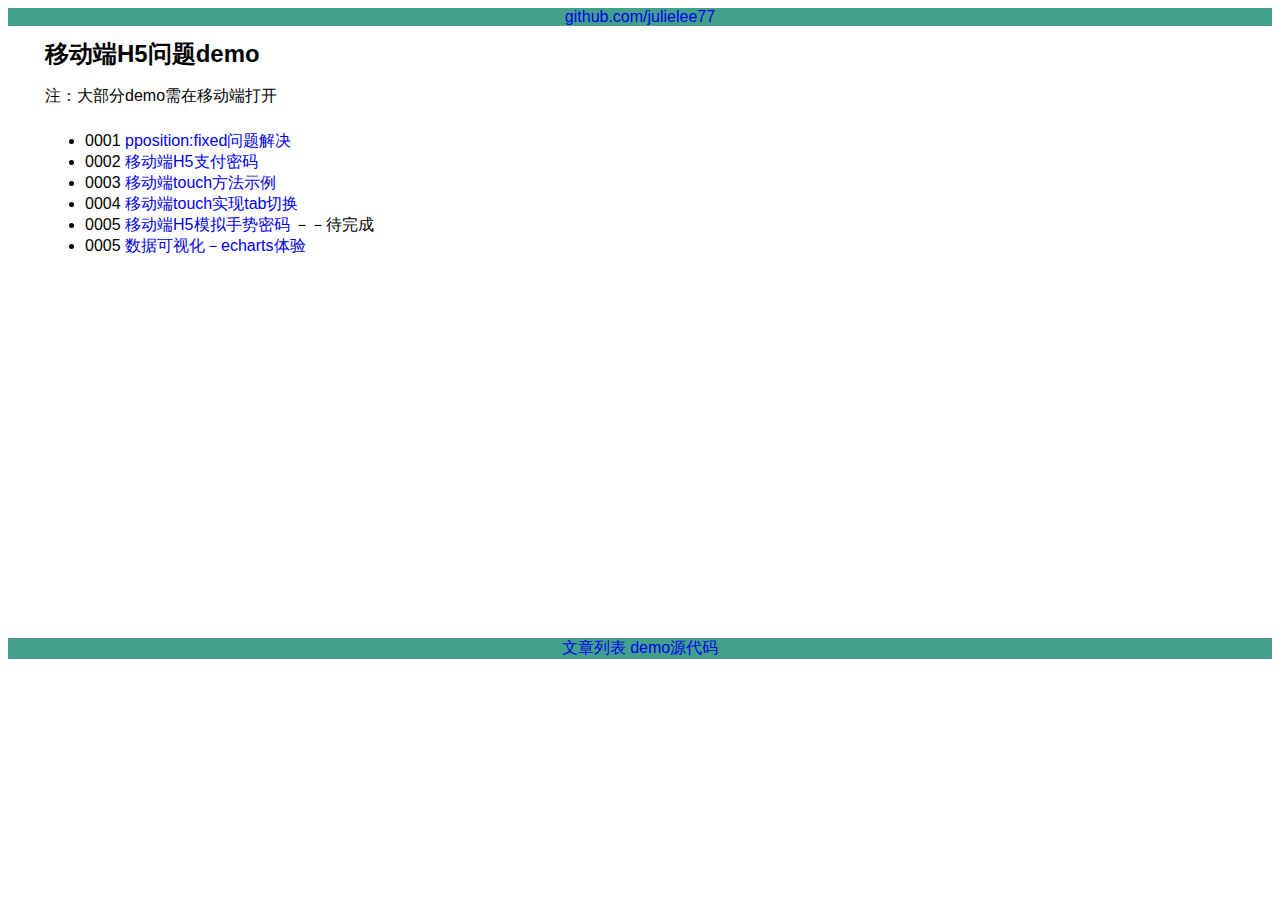
<file: index.html>
<!DOCTYPE html>
<html lang="en">
<head>
  <meta charset="UTF-8">
  <meta name="viewport" content="width=device-width,initial-scale=1,maximum-scale=1,user-scalable=0">
  <title>demo</title>
  <link rel="stylesheet" href="css/index.css">
</head>
<body>
<header>
  <a href="github.com/julielee77">github.com/julielee77</a>
</header>
<section class="main-wrapper">
  <h2>移动端H5问题demo</h2>
  <p>注：大部分demo需在移动端打开</p>
  <ul>
    <li>0001 <a href="https://julielee77.github.io/demo/0001.html">pposition:fixed问题解决</a></li>
    <li>0002 <a href="https://julielee77.github.io/demo/0002.html">移动端H5支付密码</a></li>
    <li>0003 <a href="https://julielee77.github.io/demo/0003.html">移动端touch方法示例</a></li>
    <li>0004 <a href="https://julielee77.github.io/demo/0004.html">移动端touch实现tab切换</a></li>
    <li>0005 <a href="https://julielee77.github.io/demo/0005.html">移动端H5模拟手势密码</a> －－待完成</li>
    <li>0005 <a href="https://julielee77.github.io/demo/0006.html">数据可视化－echarts体验</a> </li>
  </ul>
</section>

<footer>
  <a href="https://github.com/JulieLee77/frontend-articles/tree/master/hybrid%20app">文章列表</a>
  <a href="https://github.com/JulieLee77/demo">demo源代码</a>
</footer>
</body>
</html>
</file>
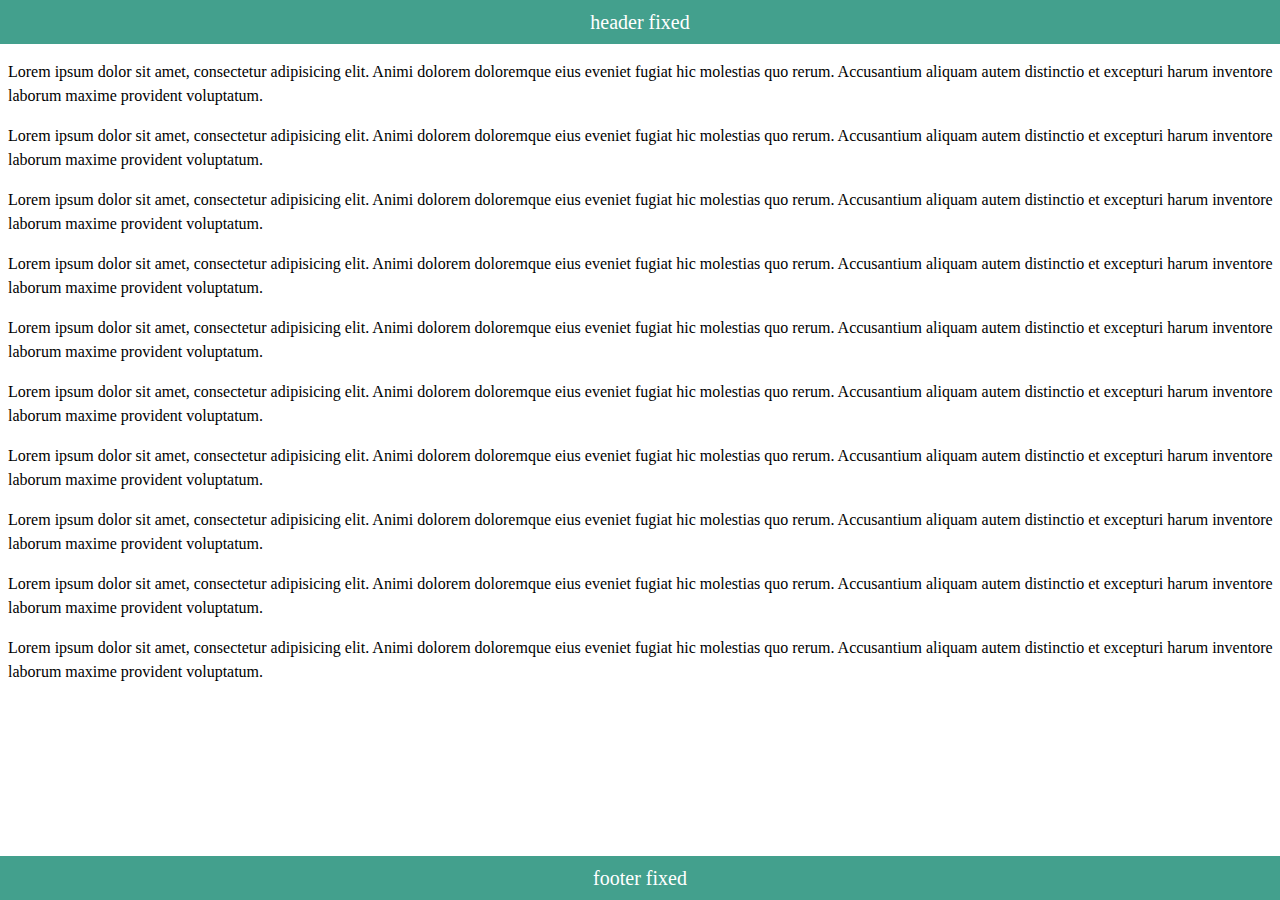
<file: 0001.html>
<!DOCTYPE html>
<html lang="en">
<head>
  <meta charset="UTF-8">
  <meta name="viewport" content="width=device-width,initial-scale=1,maximum-scale=1,user-scalable=0">
  <title>absolute stimulates fixed</title>
  <link rel="stylesheet" href="css/0001.css">
</head>
<body>
<header>
  header fixed
</header>
<section class="main-wrapper">
  <p>Lorem ipsum dolor sit amet, consectetur adipisicing elit. Animi dolorem doloremque eius eveniet fugiat hic
    molestias quo rerum. Accusantium aliquam autem distinctio et excepturi harum inventore laborum maxime provident
    voluptatum.</p>
  <p>Lorem ipsum dolor sit amet, consectetur adipisicing elit. Animi dolorem doloremque eius eveniet fugiat hic
    molestias quo rerum. Accusantium aliquam autem distinctio et excepturi harum inventore laborum maxime provident
    voluptatum.</p>
  <p>Lorem ipsum dolor sit amet, consectetur adipisicing elit. Animi dolorem doloremque eius eveniet fugiat hic
    molestias quo rerum. Accusantium aliquam autem distinctio et excepturi harum inventore laborum maxime provident
    voluptatum.</p>
  <p>Lorem ipsum dolor sit amet, consectetur adipisicing elit. Animi dolorem doloremque eius eveniet fugiat hic
    molestias quo rerum. Accusantium aliquam autem distinctio et excepturi harum inventore laborum maxime provident
    voluptatum.</p>
  <p>Lorem ipsum dolor sit amet, consectetur adipisicing elit. Animi dolorem doloremque eius eveniet fugiat hic
    molestias quo rerum. Accusantium aliquam autem distinctio et excepturi harum inventore laborum maxime provident
    voluptatum.</p>
  <p>Lorem ipsum dolor sit amet, consectetur adipisicing elit. Animi dolorem doloremque eius eveniet fugiat hic
    molestias quo rerum. Accusantium aliquam autem distinctio et excepturi harum inventore laborum maxime provident
    voluptatum.</p>
  <p>Lorem ipsum dolor sit amet, consectetur adipisicing elit. Animi dolorem doloremque eius eveniet fugiat hic
    molestias quo rerum. Accusantium aliquam autem distinctio et excepturi harum inventore laborum maxime provident
    voluptatum.</p>
  <p>Lorem ipsum dolor sit amet, consectetur adipisicing elit. Animi dolorem doloremque eius eveniet fugiat hic
    molestias quo rerum. Accusantium aliquam autem distinctio et excepturi harum inventore laborum maxime provident
    voluptatum.</p>
  <p>Lorem ipsum dolor sit amet, consectetur adipisicing elit. Animi dolorem doloremque eius eveniet fugiat hic
    molestias quo rerum. Accusantium aliquam autem distinctio et excepturi harum inventore laborum maxime provident
    voluptatum.</p>
  <p>Lorem ipsum dolor sit amet, consectetur adipisicing elit. Animi dolorem doloremque eius eveniet fugiat hic
    molestias quo rerum. Accusantium aliquam autem distinctio et excepturi harum inventore laborum maxime provident
    voluptatum.</p>
</section>
<footer>
  footer fixed
</footer>
</body>
</html>
</file>
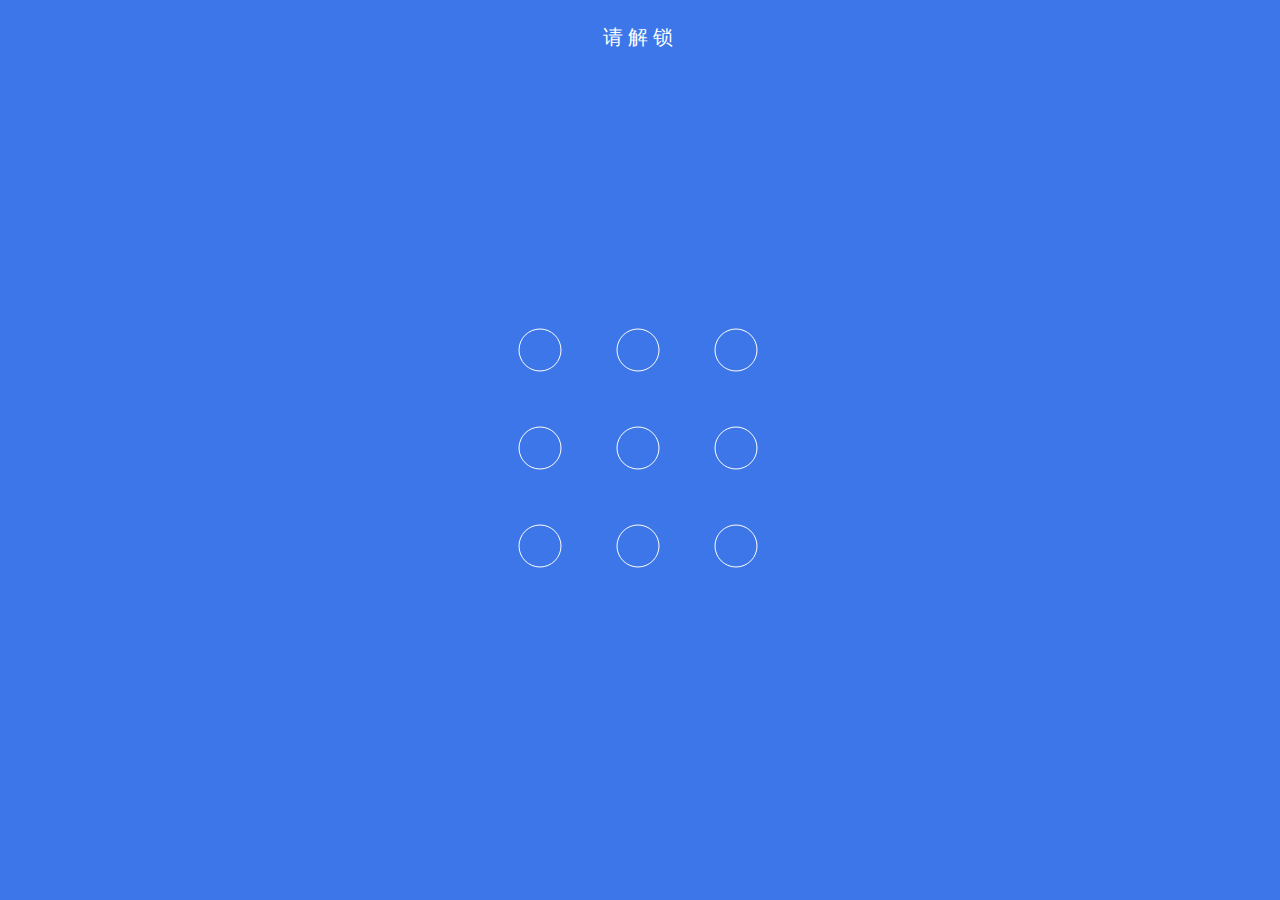
<file: 0005.html>
<!DOCTYPE html>
<html lang="en">
<head>
  <meta charset="UTF-8">
  <meta name="viewport" content="width=device-width,initial-scale=1,maximum-scale=1,user-scalable=0">
  <title>h5 gesture password</title>
  <link rel="stylesheet" href="css/0005.css">
</head>
<body>
<section class="main-wrapper">
  <h4>请解锁</h4>
  <div class="gesture-wrapper">
    <canvas width="240px" height="240px"></canvas>
  </div>
</section>

<script src="js/0005.js"></script>
</body>
</html>
</file>
<file: css/index.css>
.align-center {
  text-align: center;
}
.align-center > div,
.align-center:after {
  display: inline-block;
  vertical-align: middle;
}
.align-center:after {
  width: 0;
  height: 100%;
  content: '';
}
.border-top-1px {
  position: relative;
}
.border-top-1px:before {
  content: '';
  position: absolute;
  top: 0;
  left: 0;
  right: 0;
  border-top: 1px solid #e7e7e7;
  -webkit-transform: scaleY(0.5);
  transform: scaleY(0.5);
  -webkit-transform-origin: 0 0;
  transform-origin: 0 0;
}
.border-bottom-1px {
  position: relative;
}
.border-bottom-1px:after {
  content: '';
  position: absolute;
  bottom: 0;
  left: 0;
  right: 0;
  border-bottom: 1px solid #e7e7e7;
  -webkit-transform: scaleY(0.5);
  transform: scaleY(0.5);
  -webkit-transform-origin: 0 0;
  transform-origin: 0 0;
}
.border-left-1px {
  position: relative;
}
.border-left-1px:before {
  content: '';
  position: absolute;
  left: 0;
  top: 0;
  bottom: 0;
  border-left: 1px solid #e7e7e7;
  -webkit-transform: scaleX(0.5);
  transform: scaleX(0.5);
  -webkit-transform-origin: 0 0;
  transform-origin: 0 0;
}
.border-right-1px {
  position: relative;
}
.border-right-1px:after {
  content: '';
  position: absolute;
  right: 0;
  top: 0;
  bottom: 0;
  border-right: 1px solid #e7e7e7;
  -webkit-transform: scaleX(0.5);
  transform: scaleX(0.5);
  -webkit-transform-origin: 0 0;
  transform-origin: 0 0;
}
body {
  font-family: "Helvetica Neue", "Hiragino Sans GB", "Microsoft YaHei", "Heiti SC", Arial, sans-serif;
}
header,
footer {
  line-height: norm-height;
  background: #43a08d;
  color: #fff;
  text-align: center;
}
.main-wrapper {
  max-width: 1190px;
  margin: 0 auto;
  min-height: 600px;
}
.main-wrapper h2,
.main-wrapper ul {
  margin: 12px 0;
}
.main-wrapper ul {
  margin-top: 24px;
}
a {
  text-decoration: none;
  color: green-1;
}
</file>
<file: css/0001.css>
header,
footer {
  position: absolute;
  left: 0;
  right: 0;
  background: #43a08d;
  line-height: 44px;
  z-index: 1;
  text-align: center;
  color: #fff;
  font-size: 20px;
}
header {
  top: 0;
}
footer {
  bottom: 0;
}
.main-wrapper {
  position: absolute;
  top: 0;
  bottom: 0;
  padding: 44px 0;
  overflow-y: auto;
  -webkit-overflow-scrolling: touch;
}
.main-wrapper p {
  line-height: 24px;
}
</file>
<file: css/0005.css>
.align-center,
.main-wrapper {
  text-align: center;
}
.align-center > div,
.main-wrapper > div,
.align-center:after,
.main-wrapper:after {
  display: inline-block;
  vertical-align: middle;
}
.align-center:after,
.main-wrapper:after {
  width: 0;
  height: 100%;
  content: '';
}
.border-top-1px {
  position: relative;
}
.border-top-1px:before {
  content: '';
  position: absolute;
  top: 0;
  left: 0;
  right: 0;
  border-top: 1px solid #e7e7e7;
  -webkit-transform: scaleY(0.5);
  transform: scaleY(0.5);
  -webkit-transform-origin: 0 0;
  transform-origin: 0 0;
}
.border-bottom-1px {
  position: relative;
}
.border-bottom-1px:after {
  content: '';
  position: absolute;
  bottom: 0;
  left: 0;
  right: 0;
  border-bottom: 1px solid #e7e7e7;
  -webkit-transform: scaleY(0.5);
  transform: scaleY(0.5);
  -webkit-transform-origin: 0 0;
  transform-origin: 0 0;
}
.border-left-1px {
  position: relative;
}
.border-left-1px:before {
  content: '';
  position: absolute;
  left: 0;
  top: 0;
  bottom: 0;
  border-left: 1px solid #e7e7e7;
  -webkit-transform: scaleX(0.5);
  transform: scaleX(0.5);
  -webkit-transform-origin: 0 0;
  transform-origin: 0 0;
}
.border-right-1px {
  position: relative;
}
.border-right-1px:after {
  content: '';
  position: absolute;
  right: 0;
  top: 0;
  bottom: 0;
  border-right: 1px solid #e7e7e7;
  -webkit-transform: scaleX(0.5);
  transform: scaleX(0.5);
  -webkit-transform-origin: 0 0;
  transform-origin: 0 0;
}
html {
  font-family: "Helvetica Neue", "Hiragino Sans GB", "Microsoft YaHei", "Heiti SC", Arial, sans-serif;
  -ms-text-size-adjust: 100%;
  -webkit-text-size-adjust: 100%;
  color: #515f68;
}
body {
  margin: 0;
  background: #f8f8f8;
  -webkit-user-select: none;
  user-select: none;
}
ul {
  margin: 0;
  padding: 0;
  list-style: none;
}
.main-wrapper {
  position: absolute;
  top: 0;
  right: 0;
  bottom: 0;
  left: 0;
  background: #3c76e9;
}
.main-wrapper h4 {
  position: absolute;
  top: 0;
  right: 0;
  left: 0;
  color: #fff;
  font-size: 20px;
  line-height: 1;
  font-weight: normal;
  letter-spacing: 5px;
}
</file>
